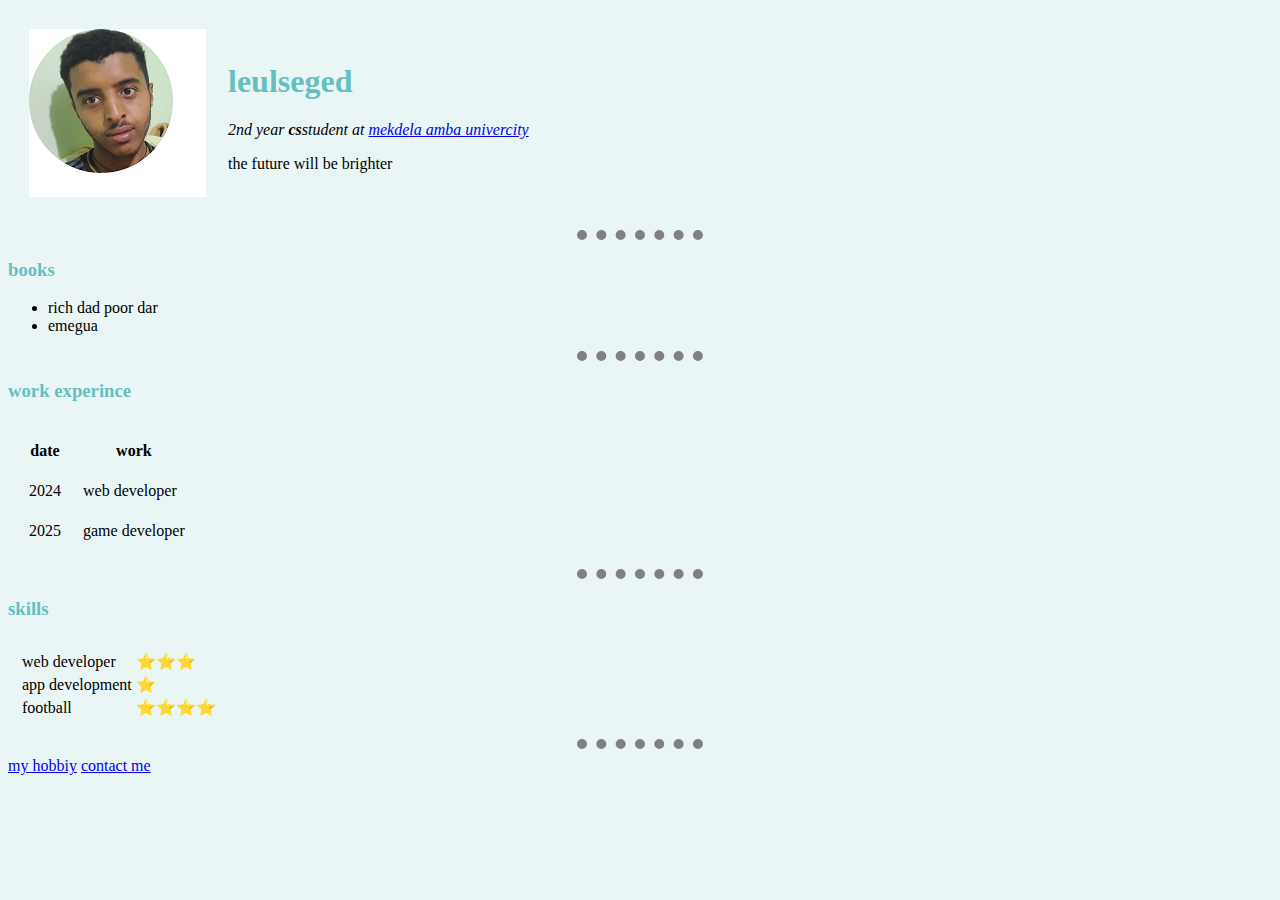
<file: index.html>
<!DOCTYPE html>
<head>
    <meta charset="UTF-8">
    <title>leul's</title>
    <link rel="stylesheet" href="css/sty.css">
</head>
<body>
    <table cellspacing="20">
        <tr>
            <td>
                <img src="leu-modified.png" alt="my profile picture">
            </td>
            <td>
                <h1>leulseged</h1>
            <p><em>2nd year <strong>cs</strong>student at <a href="https://www.facebook.com/Mekdela.Amba.University/">mekdela amba univercity</a></em></p>
            <p>the future will be brighter</p>
        
            </td>
        </tr>
    </table>
    
  
    <hr>
    <h3>books </h3>
    <ul>
        <li>rich dad poor dar</li>
        <li>emegua</li>
    </ul>
    <hr>
    <h3>work experince</h3>
    <table cellspacing="20">
        <thead>
            <th>date</th>
            <th>work</th>
        </thead>
        <tbody>
            <tr>
                <td>2024</td>
                <td>web developer</td>
            </tr>
            <tr>
                <td>2025</td>
                <td>game developer</td>
            </tr>
        </tbody>
        
    </table>
    <hr>
    <h3>skills</h3>
    <table cellspacing="10">
        <tr>
            <td>
                <table>
                    <tr>
                        <td>web developer</td>
                        <td>⭐⭐⭐</td>
                    </tr>
                    <tr>
                        <td>app development</td>
                        <td>⭐</td>
                    </tr>
                    <tr>
                        <td>football</td>
                        <td>⭐⭐⭐⭐</td>
                    </tr>
                </table>
            </td>
        </tr>



    </table>
    <hr>
    <a href="hooby.html">my hobbiy</a>
    <a href="contact.html">contact me</a>
    
</body>
</html>
</file>
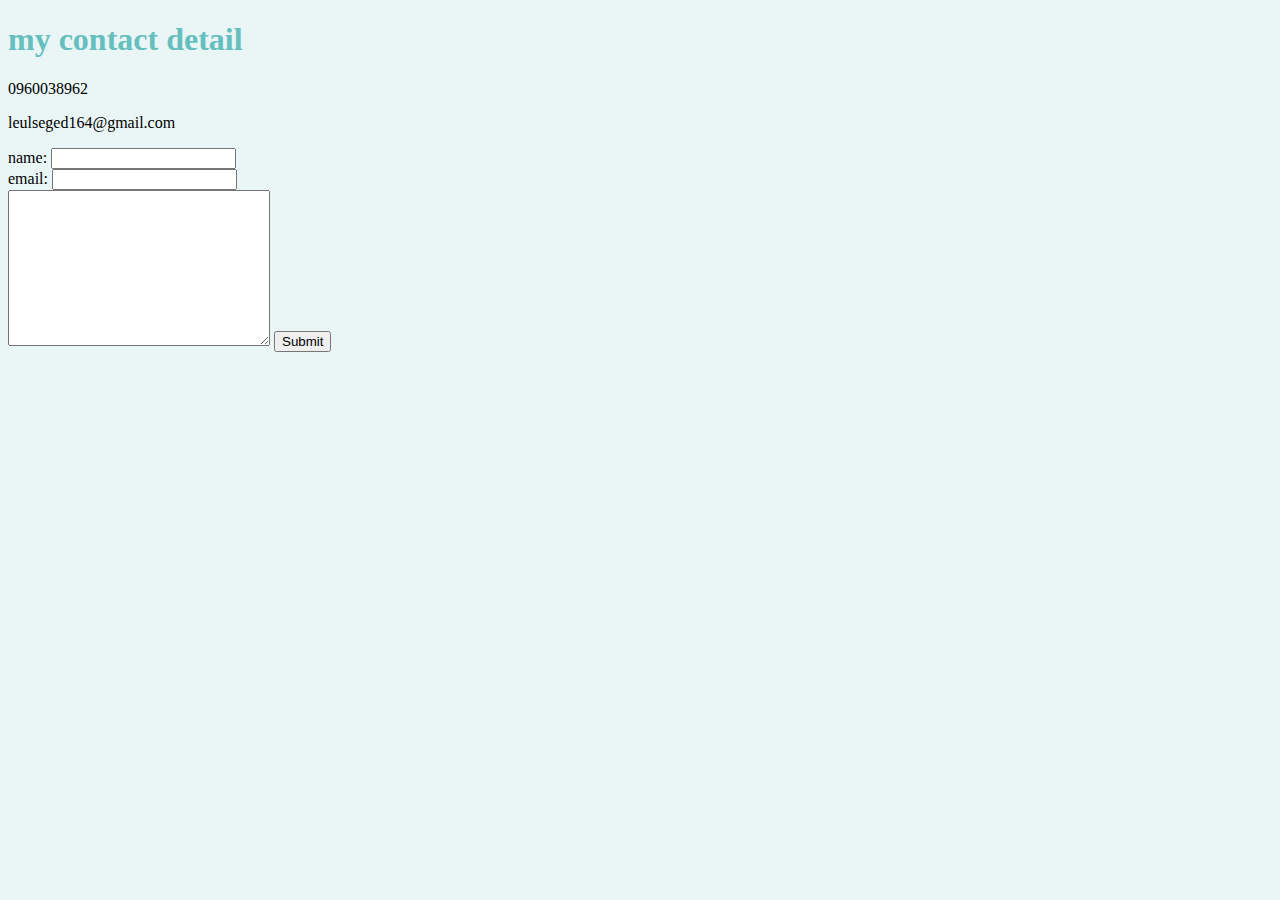
<file: contact.html>
<!DOCTYPE html>
<html lang="en">
<head>
    <meta charset="UTF-8">
    <title>contact</title>
    <link rel="stylesheet" href="css/sty.css">
</head>
<body>
    <h1>my contact detail</h1>
    <p>0960038962</p>
    <p>leulseged164@gmail.com</p>
    <form class="" action="mailto:leulseged164@gmail.com" method="post">
        <label for="">name:</label>
        <input type="text" name="name">
        <br>
        <label >email:</label>
        <input type="email" name="email"><br>
        <!-- <label >password</label>
        <input type="password"><br> -->
        <textarea name="name" cols="30" rows="10"></textarea>
        <input type="submit">
    </form>
</body>
</html>
</file>
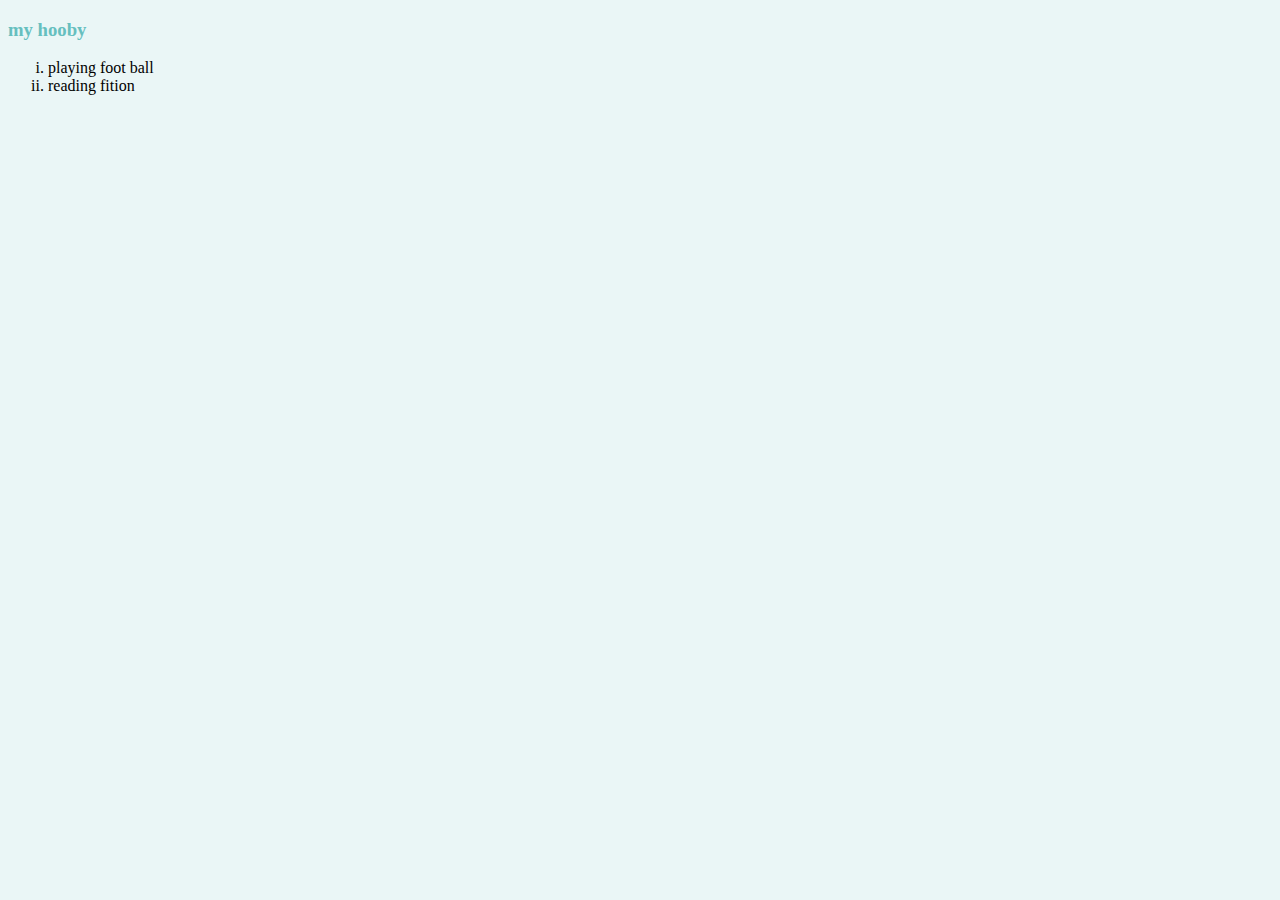
<file: hooby.html>
<!DOCTYPE html>
<html lang="en">
<head>
    <meta charset="UTF-8">
    <title>hooby</title>
    <link rel="stylesheet" href="css/sty.css">
</head>
<body>
    <h3>my hooby</h3>
    <ol type="i">
        <li>playing foot ball</li>
        <li>reading fition</li>
    </ol>
</body>
</html>
</file>
<file: css/sty.css>
body{
    background-color:#EAF6F6;
}

hr{
    border-style: none;
    border-top-style: dotted;
    border-color: grey;
    border-width: 10px;
    width: 10%;
}

h1{
    color: #66BFBF;
}
h3{
    color:#66BFBF;
}
image{
    border-radius: 100%;
}
</file>
